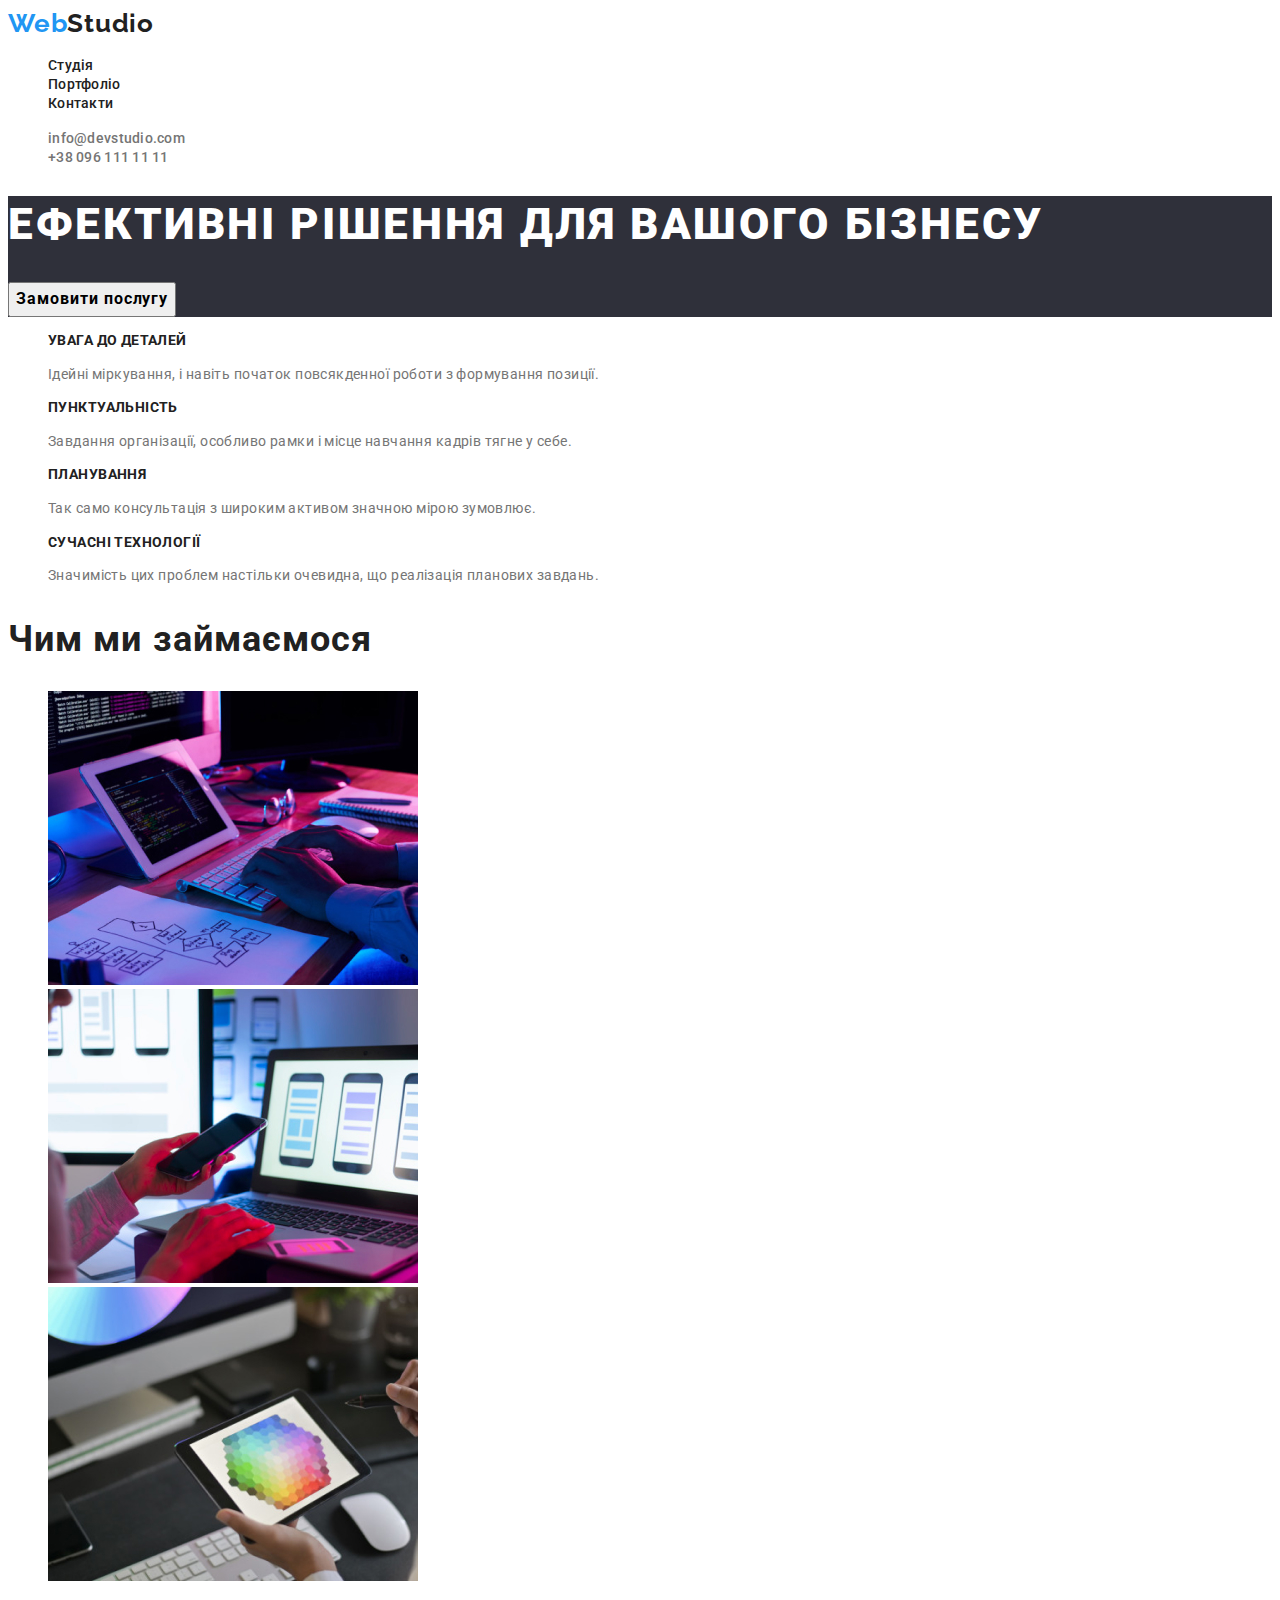
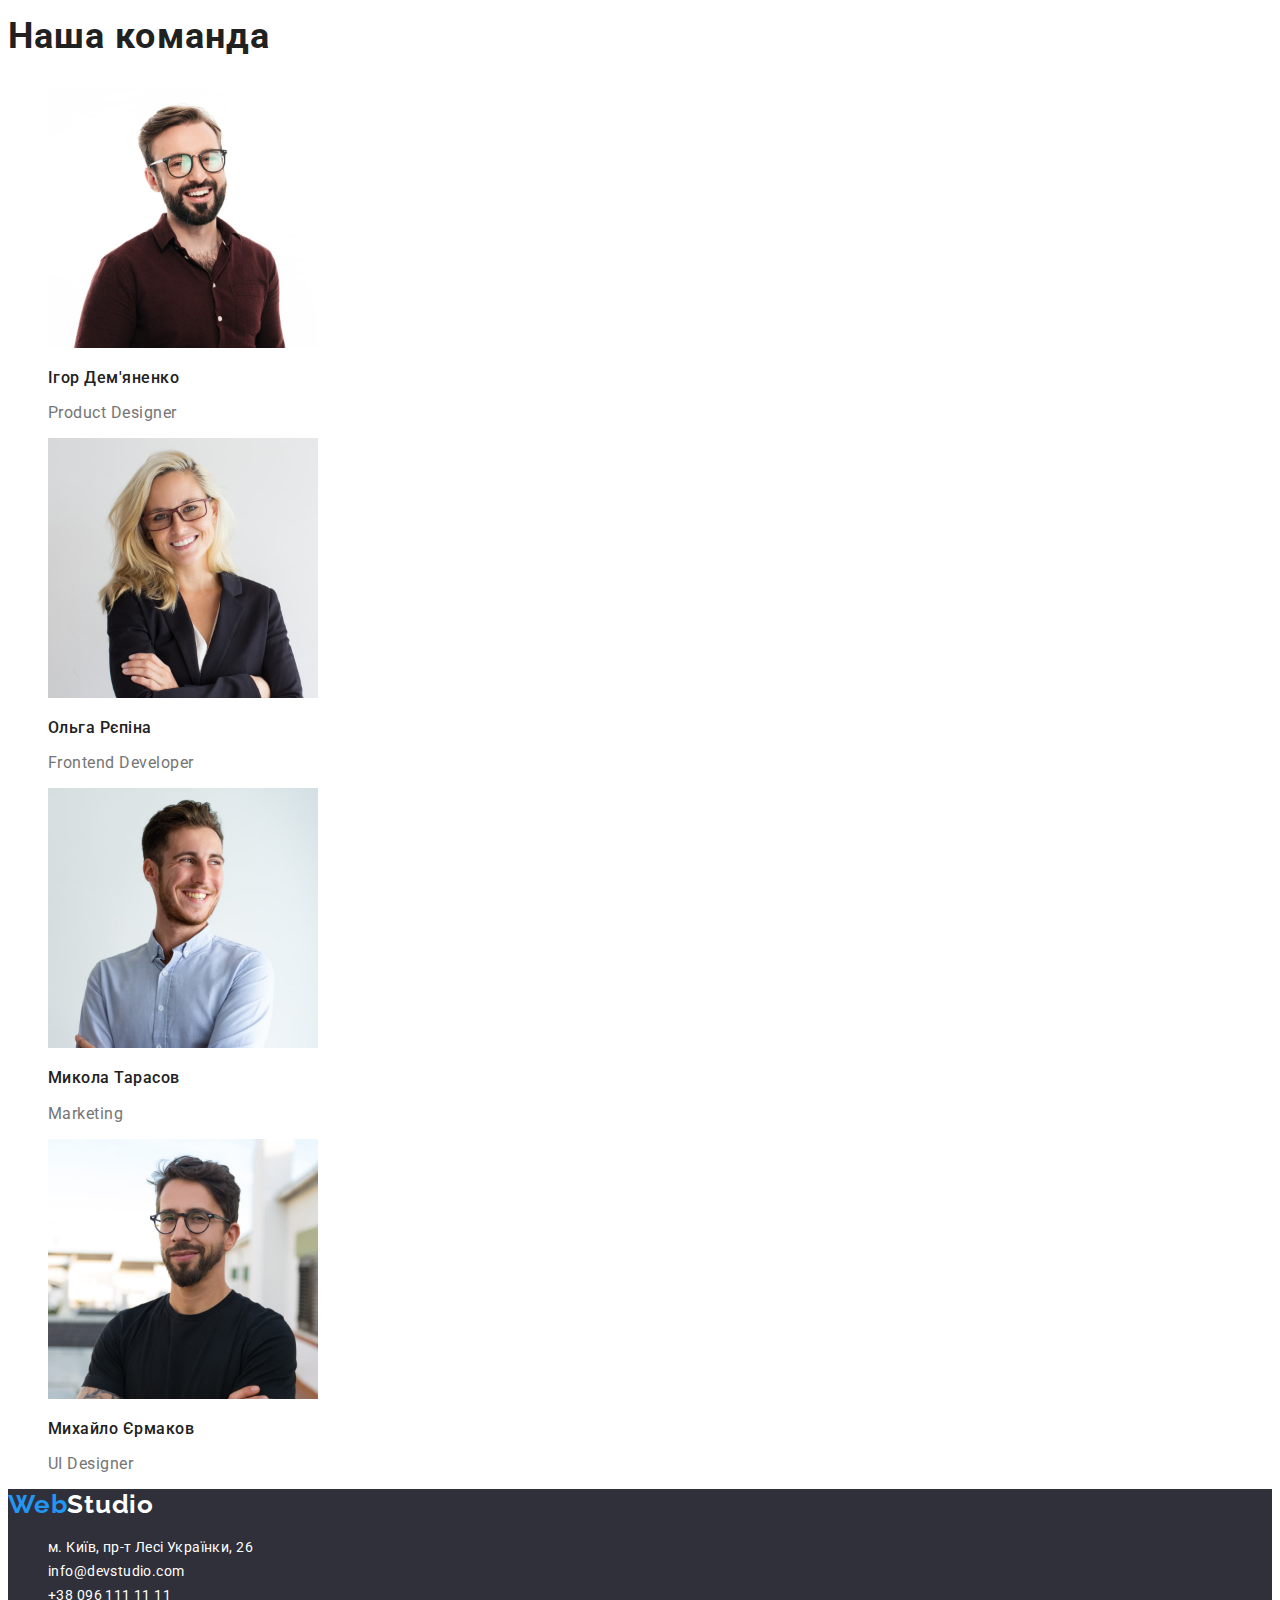
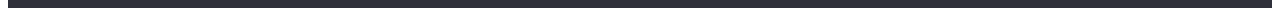
<file: index.html>
<!DOCTYPE html>
<html lang="uk">
  <head>
    <meta charset="UTF-8" />
    <meta http-equiv="X-UA-Compatible" content="IE=edge" />
    <meta name="viewport" content="width=device-width, initial-scale=1.0" />
    <link rel="stylesheet" href="./css/styles.css" />
    <link rel="preconnect" href="https://fonts.googleapis.com" />
    <link rel="preconnect" href="https://fonts.gstatic.com" crossorigin />
    <link
      href="https://fonts.googleapis.com/css2?family=Raleway:wght@700&family=Roboto:wght@400;500;700;900&display=swap"
      rel="stylesheet"
    />
    <title>WebStudio</title>
  </head>
  <body>
    <header class="header">
      <a href="./index.html" class="header-logo link"
        ><span class="logo-web">Web</span
        ><span class="logo-studio">Studio</span></a
      >
      <nav class="header-nav">
        <ul class="header-list list">
          <li><a href="" class="header-link link">Студія</a></li>
          <li>
            <a href="./portfolio.html" class="header-link link">Портфоліо</a>
          </li>
          <li><a href="" class="header-link link">Контакти</a></li>
        </ul>
      </nav>
      <ul class="contacts-wrap list">
        <li>
          <a
            href="mailto:info@devstudio.com"
            target="_blank"
            class="header-mailto link"
            >info@devstudio.com</a
          >
        </li>
        <li>
          <a href="tel:+380961111111" class="header-contact link"
            >+38 096 111 11 11</a
          >
        </li>
      </ul>
    </header>
    <main>
      <!-- Hero Section -->
      <section class="hero">
        <h1 class="hero-title">Ефективні рішення для вашого бізнесу</h1>
        <button type="button" class="hero-btn btn">Замовити послугу</button>
      </section>
      <!-- Features Section -->
      <section class="features">
        <h2 class="visually-hidden">Ми пропонуємо</h2>
        <ul class="features-list list">
          <li>
            <h3 class="features-title">Увага до деталей</h3>
            <p class="features-pre-title">
              Ідейні міркування, і навіть початок повсякденної роботи з
              формування позиції.
            </p>
          </li>
          <li>
            <h3 class="features-title">Пунктуальність</h3>
            <p class="features-pre-title">
              Завдання організації, особливо рамки і місце навчання кадрів тягне
              у себе.
            </p>
          </li>
          <li>
            <h3 class="features-title">Планування</h3>
            <p class="features-pre-title">
              Так само консультація з широким активом значною мірою зумовлює.
            </p>
          </li>
          <li>
            <h3 class="features-title">Сучасні технології</h3>
            <p class="features-pre-title">
              Значимість цих проблем настільки очевидна, що реалізація планових
              завдань.
            </p>
          </li>
        </ul>
      </section>
      <!-- Specification Section -->
      <section class="specification">
        <h2 class="specification-title">Чим ми займаємося</h2>
        <ul class="specification-list list">
          <li>
            <img src="./images/programming.jpg" alt="programming" width="370" />
          </li>
          <li>
            <img
              src="./images/mobile-applications.jpg"
              alt="mobile-applications"
              width="370"
            />
          </li>
          <li><img src="./images/design.jpg" alt="design" width="370" /></li>
        </ul>
      </section>
      <!-- Team Section -->
      <section class="team">
        <h2 class="team-title">Наша команда</h2>
        <ul class="team-title-list list">
          <li>
            <img src="./images/team-1.jpg" alt="team-1" width="270" />
            <h3 class="team-employee">ігор дем'яненко</h3>
            <p class="team-employee-item">Product Designer</p>
          </li>
          <li>
            <img src="./images/team-2.jpg" alt="team-2" width="270" />
            <h3 class="team-employee">ольга рєпіна</h3>
            <p class="team-employee-item">Frontend Developer</p>
          </li>
          <li>
            <img src="./images/team-3.jpg" alt="team-3" width="270" />
            <h3 class="team-employee">микола тарасов</h3>
            <p class="team-employee-item">Marketing</p>
          </li>
          <li>
            <img src="./images/team-4.jpg" alt="team-4" width="270" />
            <h3 class="team-employee">михайло єрмаков</h3>
            <p class="team-employee-item">UI Designer</p>
          </li>
        </ul>
      </section>
    </main>
    <footer class="footer">
      <a href="./index.html" class="footer-logo link"
        ><span class="logo-footer-web">Web</span
        ><span class="logo-footer-studio">Studio</span></a
      >
      <address class="footer-address">
        <ul class="footer-list list">
          <li>
            <a
              href="https://goo.gl/maps/kLeQK4JiekqhUEm47"
              target="_blank"
              rel="noopener noreferrer"
              class="footer-map item link"
              >м. Київ, пр-т Лесі Українки, 26</a
            >
          </li>
          <li>
            <a
              href="mailto:info@devstudio.com"
              target="_blank"
              class="footer-mailto item link"
              >info@devstudio.com</a
            >
          </li>
          <li>
            <a href="tel:+380961111111" class="footer-contact item link"
              >+38 096 111 11 11</a
            >
          </li>
        </ul>
      </address>
    </footer>
  </body>
</html>
</file>
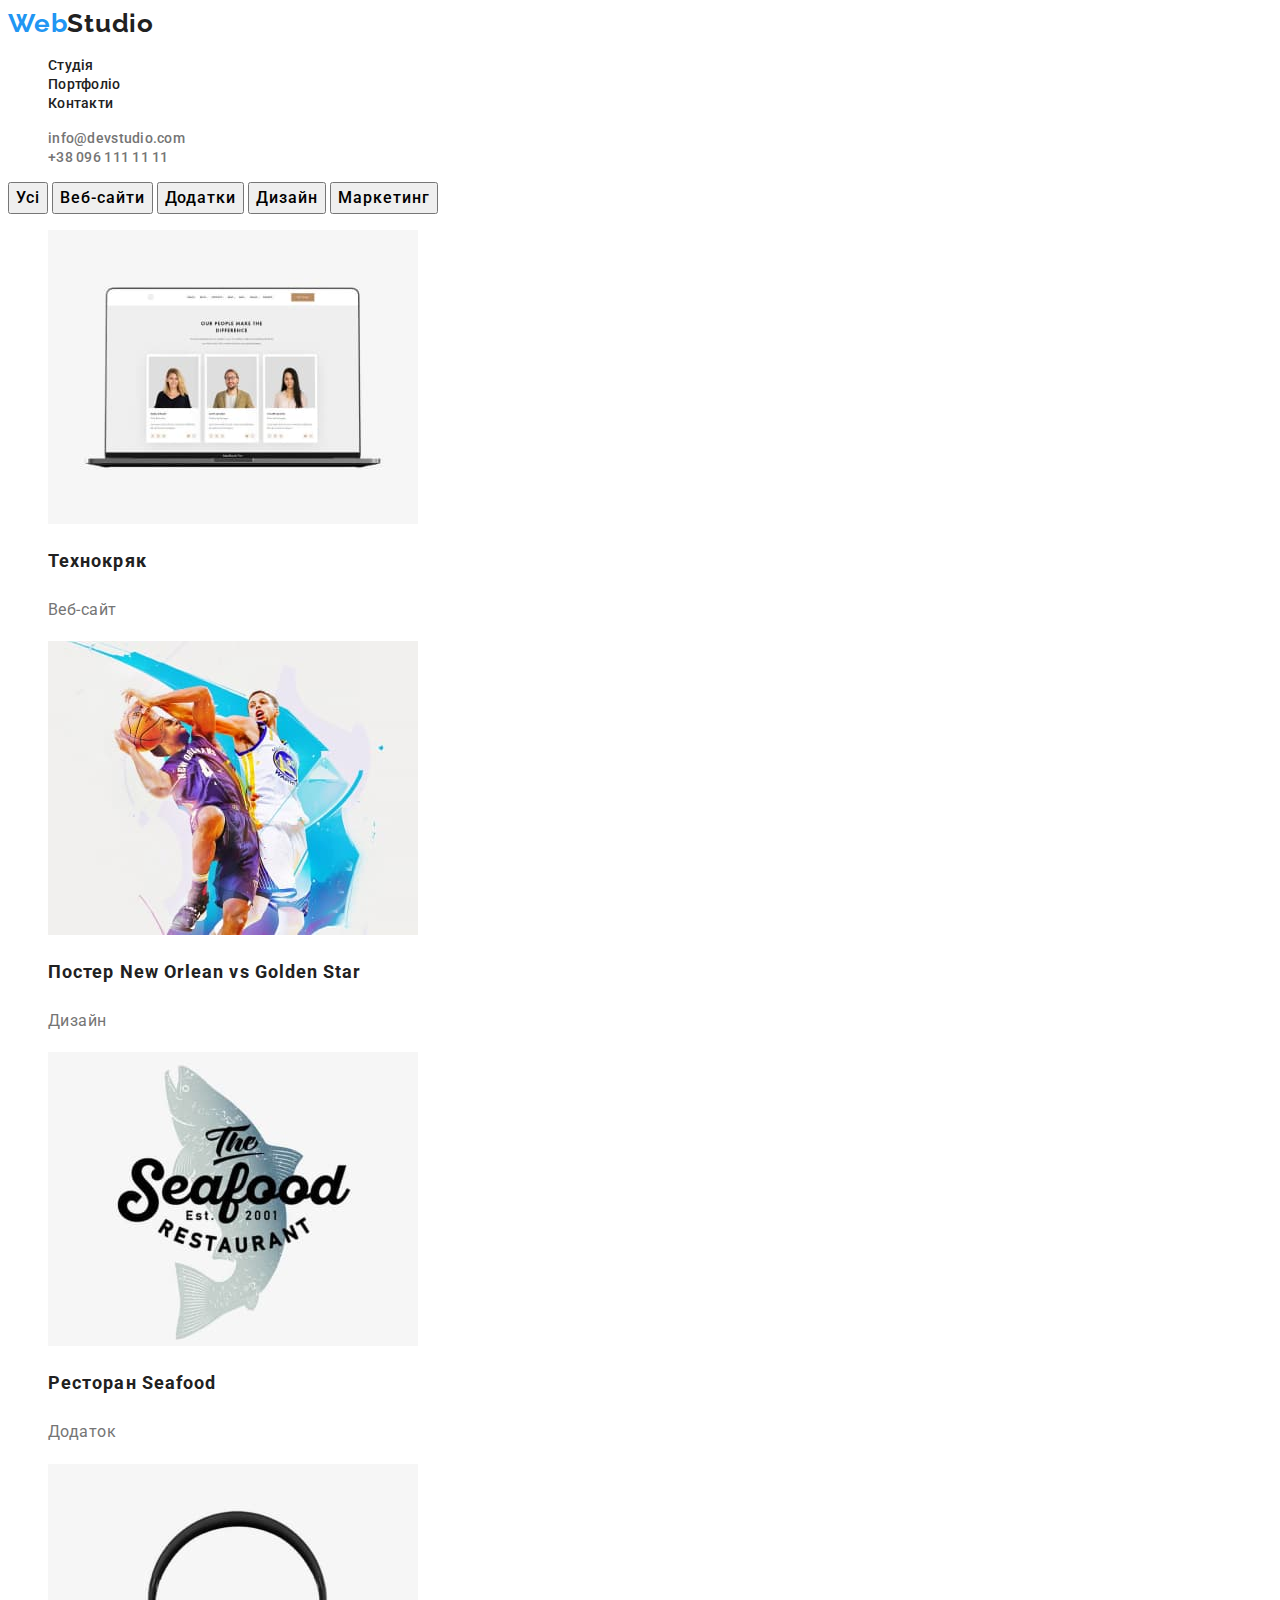
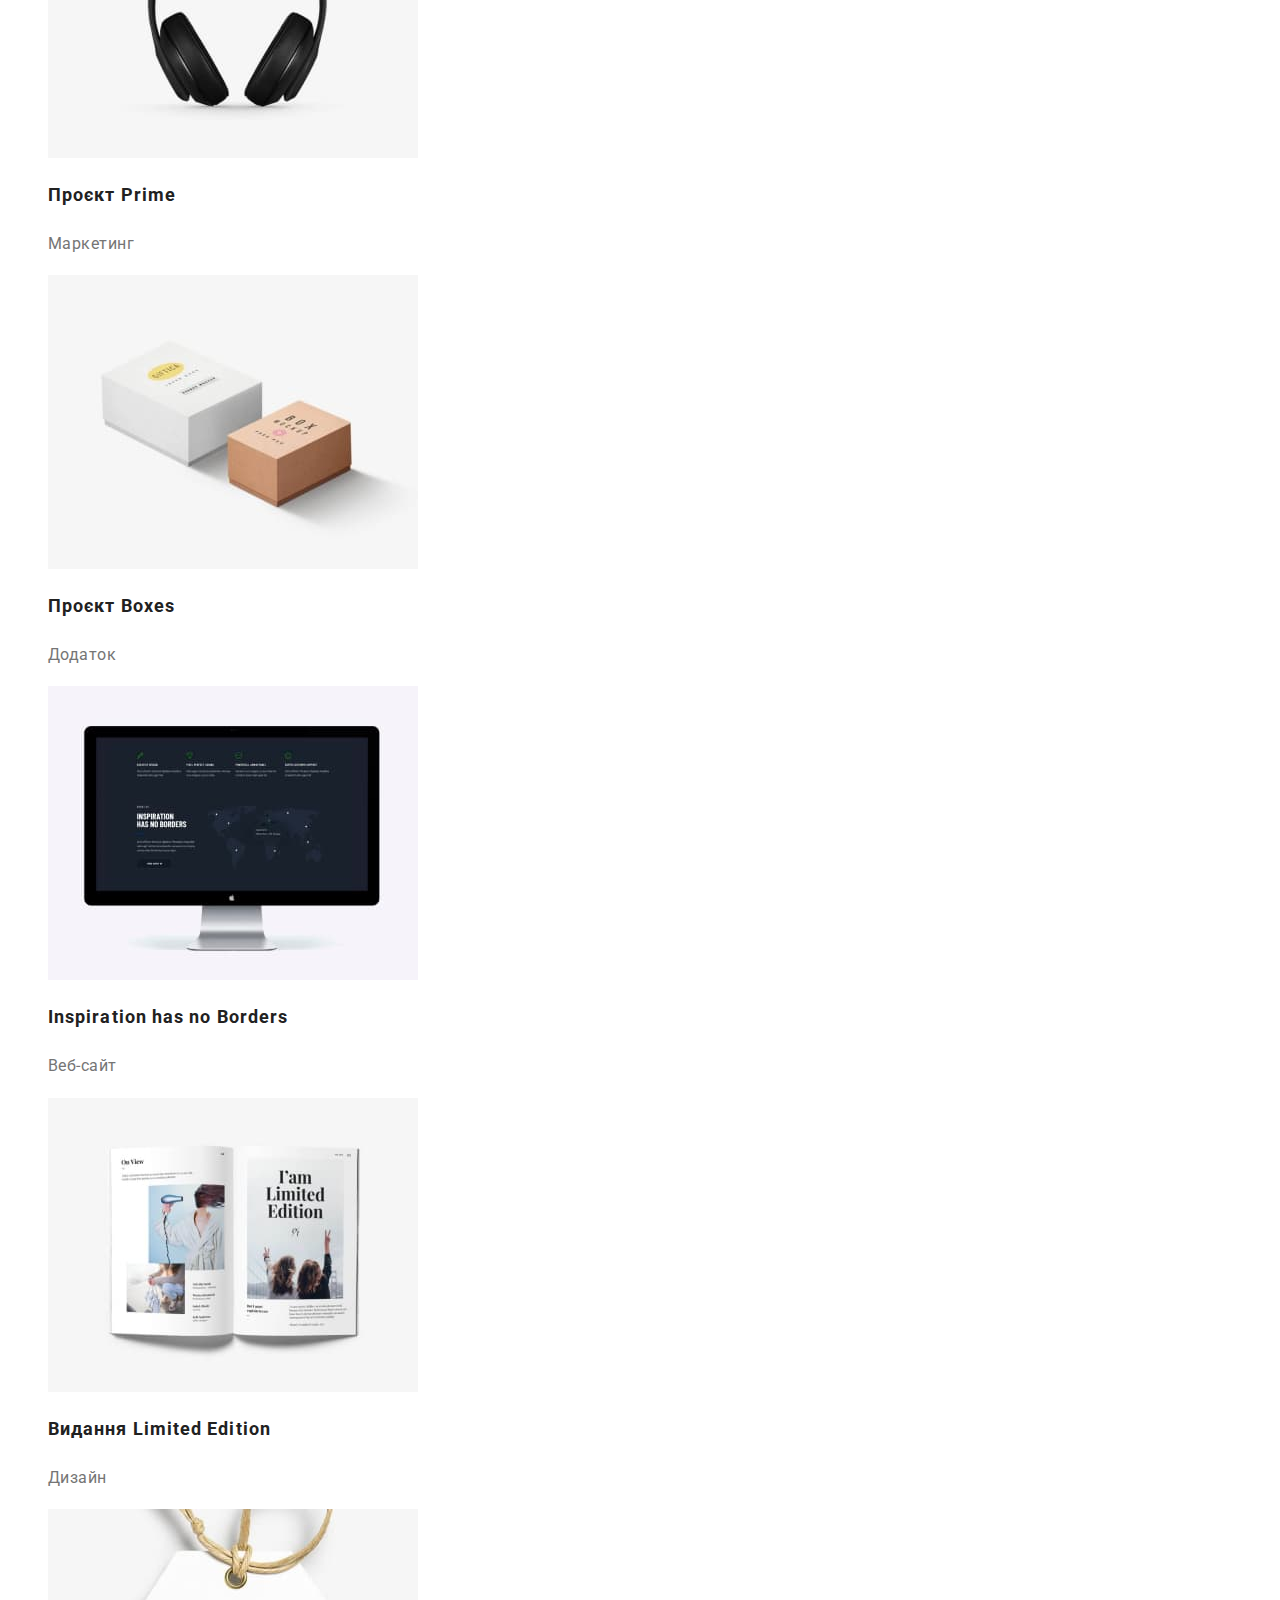
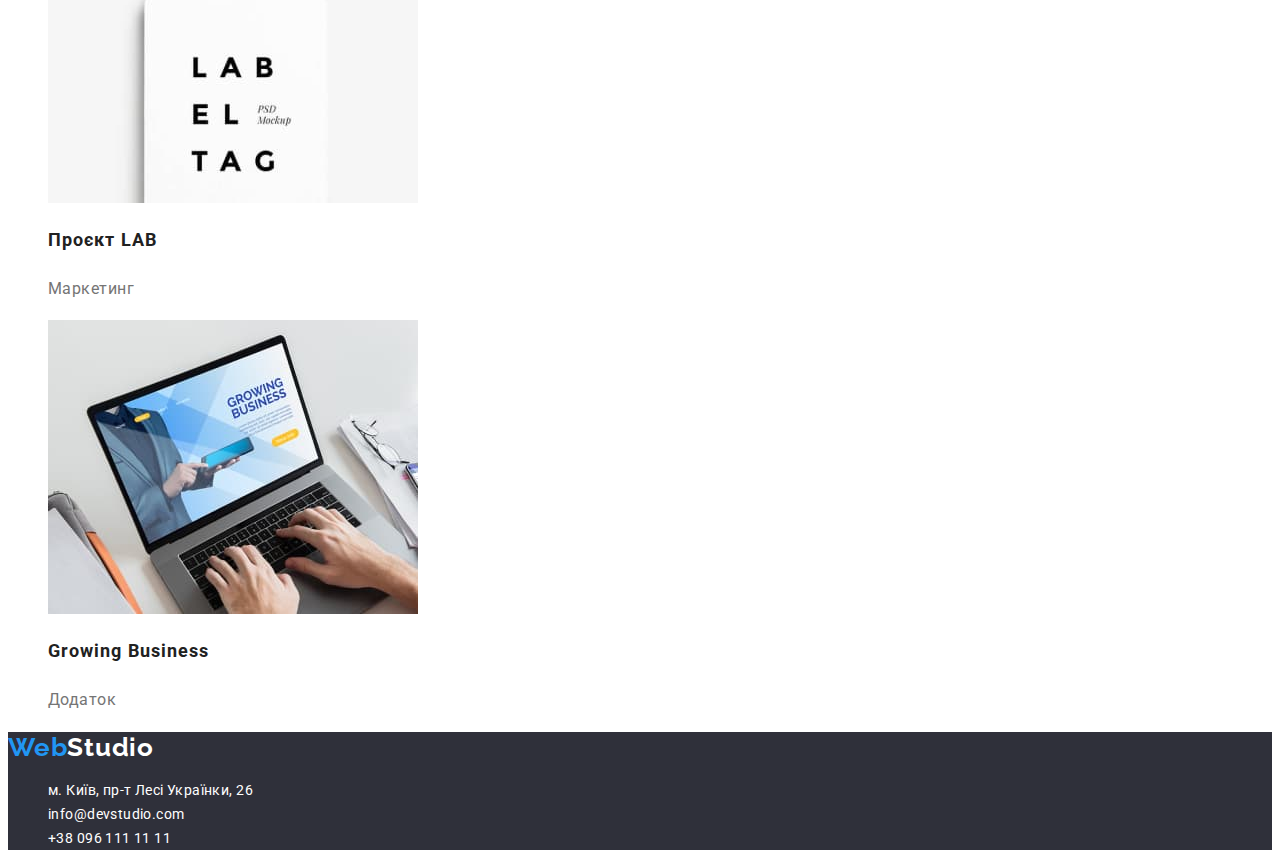
<file: portfolio.html>
<!DOCTYPE html>
<html lang="uk">
  <head>
    <meta charset="UTF-8" />
    <meta http-equiv="X-UA-Compatible" content="IE=edge" />
    <meta name="viewport" content="width=device-width, initial-scale=1.0" />
    <link rel="stylesheet" href="./css/styles.css" />
    <link rel="preconnect" href="https://fonts.googleapis.com" />
    <link rel="preconnect" href="https://fonts.gstatic.com" crossorigin />
    <link
      href="https://fonts.googleapis.com/css2?family=Raleway:wght@700&family=Roboto:wght@400;500;700;900&display=swap"
      rel="stylesheet"
    />
    <title>WebStudio</title>
  </head>
  <body>
    <header class="header">
      <a href="./index.html" class="header-logo link"
        ><span class="logo-web">Web</span
        ><span class="logo-studio">Studio</span></a
      >
      <nav class="header-nav">
        <ul class="header-list list">
          <li><a href="./index.html" class="header-link link">Студія</a></li>
          <li><a href="" class="header-link link">Портфоліо</a></li>
          <li><a href="" class="header-link link">Контакти</a></li>
        </ul>
      </nav>
      <ul class="contacts-wrap list">
        <li>
          <a
            href="mailto:info@devstudio.com"
            target="_blank"
            class="header-mailto link"
            >info@devstudio.com</a
          >
        </li>
        <li>
          <a href="tel:+380961111111" class="header-contact link"
            >+38 096 111 11 11</a
          >
        </li>
      </ul>
    </header>
    <main>
      <!-- Hero Section -->
      <section class="hero-liste">
        <h1 class="visually-hidden">фільтр</h1>
        <button type="button" class="hero-btn-portfolio btn">Усі</button>
        <button type="button" class="hero-btn-portfolio btn">Веб-сайти</button>
        <button type="button" class="hero-btn-portfolio btn">Додатки</button>
        <button type="button" class="hero-btn-portfolio btn">Дизайн</button>
        <button type="button" class="hero-btn-portfolio btn">Маркетинг</button>
      </section>
      <section>
        <ul class="services-list list">
          <li>
            <img src="./images/project-1.jpg" alt="project-1" width="370" />
            <h2 class="services-list-title">Технокряк</h2>
            <p class="services-list-pre-title">Веб-сайт</p>
          </li>
          <li>
            <img src="./images/project-2.jpg" alt="project-2" width="370" />
            <h2 class="services-list-title">
              Постер New Orlean vs Golden Star
            </h2>
            <p class="services-list-pre-title">Дизайн</p>
          </li>
          <li>
            <img src="./images/project-3.jpg" alt="project-3" width="370" />
            <h2 class="services-list-title">Ресторан Seafood</h2>
            <p class="services-list-pre-title">Додаток</p>
          </li>
          <li>
            <img src="./images/project-4.jpg" alt="project-4" width="370" />
            <h2 class="services-list-title">Проєкт Prime</h2>
            <p class="services-list-pre-title">Маркетинг</p>
          </li>
          <li>
            <img src="./images/project-5.jpg" alt="project-5" width="370" />
            <h2 class="services-list-title">Проєкт Boxes</h2>
            <p class="services-list-pre-title">Додаток</p>
          </li>
          <li>
            <img src="./images/project-6.jpg" alt="project-6" width="370" />
            <h2 class="services-list-title">Inspiration has no Borders</h2>
            <p class="services-list-pre-title">Веб-сайт</p>
          </li>
          <li>
            <img src="./images/project-7.jpg" alt="project-7" width="370" />
            <h2 class="services-list-title">Видання Limited Edition</h2>
            <p class="services-list-pre-title">Дизайн</p>
          </li>
          <li>
            <img src="./images/project-8.jpg" alt="project-8" width="370" />
            <h2 class="services-list-title">Проєкт LAB</h2>
            <p class="services-list-pre-title">Маркетинг</p>
          </li>
          <li>
            <img src="./images/project-9.jpg" alt="project-9" width="370" />
            <h2 class="services-list-title">Growing Business</h2>
            <p class="services-list-pre-title">Додаток</p>
          </li>
        </ul>
      </section>
    </main>
    <footer class="footer">
      <a href="./index.html" class="footer-logo link"
        ><span class="logo-footer-web">Web</span
        ><span class="logo-footer-studio">Studio</span></a
      >
      <address class="footer-address">
        <ul class="footer-list list">
          <li>
            <a
              href="https://goo.gl/maps/kLeQK4JiekqhUEm47"
              target="_blank"
              rel="noopener noreferrer"
              class="footer-map item link"
              >м. Київ, пр-т Лесі Українки, 26</a
            >
          </li>
          <li>
            <a
              href="mailto:info@devstudio.com"
              target="_blank"
              class="footer-mailto item link"
              >info@devstudio.com</a
            >
          </li>
          <li>
            <a href="tel:+380961111111" class="footer-contact item link"
              >+38 096 111 11 11</a
            >
          </li>
        </ul>
      </address>
    </footer>
  </body>
</html>
</file>
<file: css/styles.css>
:root {
    --primary-text-color: #212121;
    --secondayr-text-color: #FFFFFF;
    --tetriary-text-color: #F5F4FA;
    --accent-colo: #2196F3;
    --description-text: #757575;
    --background-color: #2F303A;
    
}

body {
    font-family: "Roboto", sans-serif;
    font-weight: 500;
    color: var(--primary-text-color);
}

.list {
    list-style: none;
}

/* Header */

.logo-web,
.logo-footer-web {
    font-family: "Raleway", sans-serif;
    font-weight: 700;
    font-size: 26px;
    line-height: 1.2;
    letter-spacing: 0.03em;
    text-decoration: none;
    color: #2196F3;
}

.logo-studio {
    font-family: "Raleway", sans-serif;
    font-weight: 700;
    font-size: 26px;
    line-height: 1.2;
    letter-spacing: 0.03em;
    text-decoration: none;
    color: var(--primary-text-color);
}

.header-link {
    font-size: 14px;
    font-weight: 500;
    line-height: 1.1;
    letter-spacing: 0.02em;
    color: var(--primary-text-color);
}

.link {
    text-decoration: none
}

.link:hover, 
.link:focus,
.link:active {
    color: var(--accent-colo);
}

.btn:hover,
.btn:focus,
.btn:active {
    background-color: var(--accent-colo);
    color: var(--secondayr-text-color);
}

.header-contact {
    font-size: 14px;
    font-weight: 500;
    line-height: 1.1;
    letter-spacing: 0.02em;
    text-decoration: none;
    color: var(--description-text);
}

.header-mailto {
    font-size: 14px;
    font-weight: 500;
    line-height: 1.1;
    letter-spacing: 0.02em;
    text-decoration: none;
    color: var(--description-text);
}
/* Hero Section */

.hero,
.footer {
    background-color: var(--background-color);
}

.hero-title {
    font-weight: 900;
    font-size: 44px;
    line-height: 1.3;
    letter-spacing: 0.06em;
    text-transform: uppercase;
    color: var(--secondayr-text-color);
}

.hero-btn {
    font-weight: 700;
    font-size: 16px;
    line-height: 1.8; 
    letter-spacing: 0.06em;
    text-decoration: none;
    font-family: inherit;
    cursor: pointer;
}

.hero-btn-portfolio {
    font-weight: 500;
    font-size: 16px;
    line-height: 1.6;
    letter-spacing: 0.06em;
    text-decoration: none;
    font-family: inherit;
    cursor: pointer;
}

.services-list-title {
    font-weight: 700;
    font-size: 18px;
    line-height: 2;
    letter-spacing: 0.06em;
    text-decoration: none;
}

.services-list-pre-title {
    font-weight: 400;
    font-size: 16px;
    line-height: 1.9;
    letter-spacing: 0.03em;
    text-decoration: none;
    color: var(--description-text)
}

/* Hide heading */

.visually-hidden {
    position: absolute;
    white-space: nowrap;
    width: 1px;
    height: 1px;
    overflow: hidden;
    border: 0;
    padding: 0;
    clip: rect(0 0 0 0);
    clip-path: inset(50%);
    margin: -1px;
}

/* Features Section */

.features-title {
    font-weight: 700;
    font-size: 14px; 
    line-height: 1.1; 
    letter-spacing: 0.03em;
    text-transform: uppercase;
}

.features-pre-title {
    font-weight: 400;
    font-size: 14px;
    line-height: 1.7;
    letter-spacing: 0.03em;
    text-decoration: none;
    color: var(--description-text);
}

/* Specification Section */

.specification-title,
.team-title {
    font-weight: 700;
    font-size: 36px;
    line-height: 1.2;
    letter-spacing: 0.03em;
    text-decoration: none;
}

/* Team Section */

.team-employee {
    font-weight: 500;
    font-size: 16px; 
    line-height: 1.2;
    letter-spacing: 0.03em;
    text-decoration: none;
    text-transform: capitalize;
}

.team-employee-item {
    font-weight: 400;
    font-size: 16px;
    line-height: 1.2;
    letter-spacing: 0.03em;
    text-decoration: none;
    color: var(--description-text);
}

/* Footer */

.logo-footer-studio {
    font-family: "Raleway", sans-serif;
    font-weight: 700;
    font-size: 26px;
    line-height: 1.2;
    letter-spacing: 0.03em;
    text-decoration: none;
    color: var(--secondayr-text-color);
}

.footer-address{
    font-style: normal
}

.item {
    font-weight: 400;
    font-size: 14px;
    line-height: 1.7;
    letter-spacing: 0.03em;
    text-decoration: none;
    color: var(--secondayr-text-color);
}
</file>
